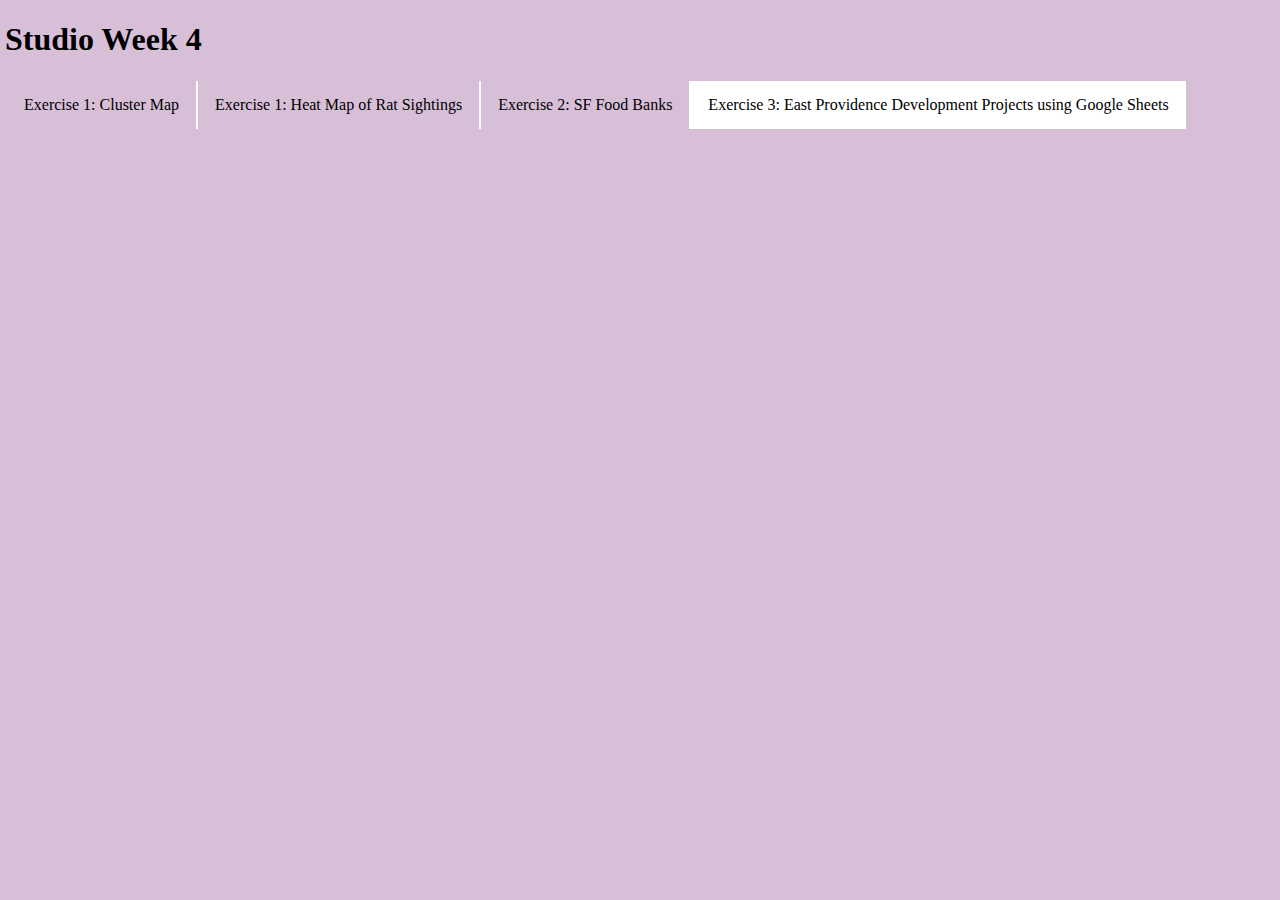
<file: adventures.html>
<!DOCTYPE html>
<html>

<head>
  <title>Studio Week 4</title>
  <meta charset='utf-8' />
  <title></title>
  <meta name='viewport' content='initial-scale=1,maximum-scale=1,user-scalable=no' />
  <script src="https://cdnjs.cloudflare.com/ajax/libs/jquery/3.5.0/jquery.min.js"></script>
  <script src='https://api.mapbox.com/mapbox-gl-js/v2.0.1/mapbox-gl.js'></script>
  <link href='https://api.mapbox.com/mapbox-gl-js/v2.0.1/mapbox-gl.css' rel='stylesheet' />
  <script src='https://npmcdn.com/csv2geojson@latest/csv2geojson.js'></script>
  <script src='https://npmcdn.com/@turf/turf/turf.min.js'></script>
  <style>
    #map { 
        position: absolute;
        top: 200px;
        bottom: 0;
        width: 100%;
        }
    /* Popup styling */

    .mapboxgl-popup {
      padding-bottom: 5px;
    }

    .mapboxgl-popup-close-button {
      display: none;
    }

    .mapboxgl-popup-content {
      font: 400 15px/22px 'Source Sans Pro', 'Helvetica Neue', Sans-serif;
      padding: 0;
      width: 250px;
    }

    .mapboxgl-popup-content-wrapper {
      padding: 1%;
    }

    .mapboxgl-popup-content h3 {
      background: rgb(61, 59, 59);
      text-align: center;
      color: #fff;
      margin: 0;
      display: block;
      padding: 15px;
      font-weight: 700;
      margin-top: -5px;
    }

    .mapboxgl-popup-content h4 {
      margin: 0;
      display: block;
      padding: 10px 3px 10px 10px;
      font-weight: 400;
    }

    .mapboxgl-container {
      cursor: pointer;
    }

    .mapboxgl-popup-anchor-top>.mapboxgl-popup-content {
      margin-top: 3px;
    }

    .mapboxgl-popup-anchor-top>.mapboxgl-popup-tip {
      border-bottom-color: rgb(61, 59, 59);
    }
  </style>
<!-- Adding styling info for page layout by reading in a CSS file -->
<link rel="stylesheet" href="styles.css">
</head>

<body>

    <h1>Studio Week 4 </h1>
    <!-- Add multiple pages to web page-->
    <!-- active class displays the grey box around current page-->
    <ul>
    <li><a href="index.html" target="_self">Exercise 1: Cluster Map</a></li>
    <li><a href="heatmap.html" target="_self">Exercise 1: Heat Map of Rat Sightings</a></li>
    <li><a href="googlesheets.html" target="_self">Exercise 2: SF Food Banks</a></li>
    <li><a class="active" href="adventures.html" target="_self">Exercise 3: East Providence Development Projects using Google Sheets</a></li>
    </ul>
    <br>
  <div id='map'></div>
  <script>

    var transformRequest = (url, resourceType) => {
      var isMapboxRequest =
        url.slice(8, 22) === "api.mapbox.com" ||
        url.slice(10, 26) === "tiles.mapbox.com";
      return {
        url: isMapboxRequest
          ? url.replace("?", "?pluginName=sheetMapper&")
          : url
      };
    };
    //Mapbox token
    
    mapboxgl.accessToken = 'pk.eyJ1IjoiY29tb3JlaG91c2UxNjIwIiwiYSI6ImNrbGpzdG9zazBudW0ydXBmZDE4Nmx2cHgifQ.mVF4ibqhEiChmb8ShMbehQ';
    var map = new mapboxgl.Map({
      container: 'map', // container id
      style: 'mapbox://styles/mapbox/streets-v11', // YOUR TURN: choose a style: https://docs.mapbox.com/api/maps/#styles
      center: [-71.36929415143653, 41.80953633583873], // starting position [lng, lat]
      zoom: 10,// starting zoom
      transformRequest: transformRequest
    });


    $(document).ready(function () {
      $.ajax({
        type: "GET",
        //YOUR TURN: Replace with csv export link
        url: 'https://docs.google.com/spreadsheets/d/19M8XYkIBIXk7O6QQCIp3fz_vibe1o30x_IbTs9cL5F0/gviz/tq?tqx=out:csv&sheet=Sheet1',
        dataType: "text",
        success: function (csvData) { makeGeoJSON(csvData); }
      });



      function makeGeoJSON(csvData) {
        csv2geojson.csv2geojson(csvData, {
          latfield: 'Latitude',
          lonfield: 'Longitude',
          delimiter: ','
        }, function (err, data) {
          map.on('load', function () {

            //Add the the layer to the map
            map.addLayer({
              'id': 'csvData',
              'type': 'circle',
              'source': {
                'type': 'geojson',
                'data': data
              },
              'paint': {
                'circle-radius': 6,
                'circle-color': "blue"
              }
            });


            // When a click event occurs on a feature in the csvData layer, open a popup at the
            // location of the feature, with description HTML from its properties.
            map.on('click', 'csvData', function (e) {
              var coordinates = e.features[0].geometry.coordinates.slice();

              //set popup text
              //You can adjust the values of the popup to match the headers of your CSV.
              // For example: e.features[0].properties.Name is retrieving information from the field Name in the original CSV.
              var description = `<h3>` + e.features[0].properties.Address + `</h3>` + `<h4>` + `<b>` + `Zoning District: ` + `</b>` + e.features[0].properties.Zoning + `</h4>` + `<h4>` + `<b>` + `Square Footage: ` + `</b>` + e.features[0].properties.SqFt + `</h4>`;

              // Ensure that if the map is zoomed out such that multiple
              // copies of the feature are visible, the popup appears
              // over the copy being pointed to.
              while (Math.abs(e.lngLat.lng - coordinates[0]) > 180) {
                coordinates[0] += e.lngLat.lng > coordinates[0] ? 360 : -360;
              }

              //add Popup to map

              new mapboxgl.Popup()
                .setLngLat(coordinates)
                .setHTML(description)
                .addTo(map);
            });

            // Change the cursor to a pointer when the mouse is over the places layer.
            map.on('mouseenter', 'csvData', function () {
              map.getCanvas().style.cursor = 'pointer';
            });

            // Change it back to a pointer when it leaves.
            map.on('mouseleave', 'places', function () {
              map.getCanvas().style.cursor = '';
            });

            var bbox = turf.bbox(data);
            map.fitBounds(bbox, { padding: 50 });

          });

        });
      };
    });




  </script>

</body>

</html>
</file>
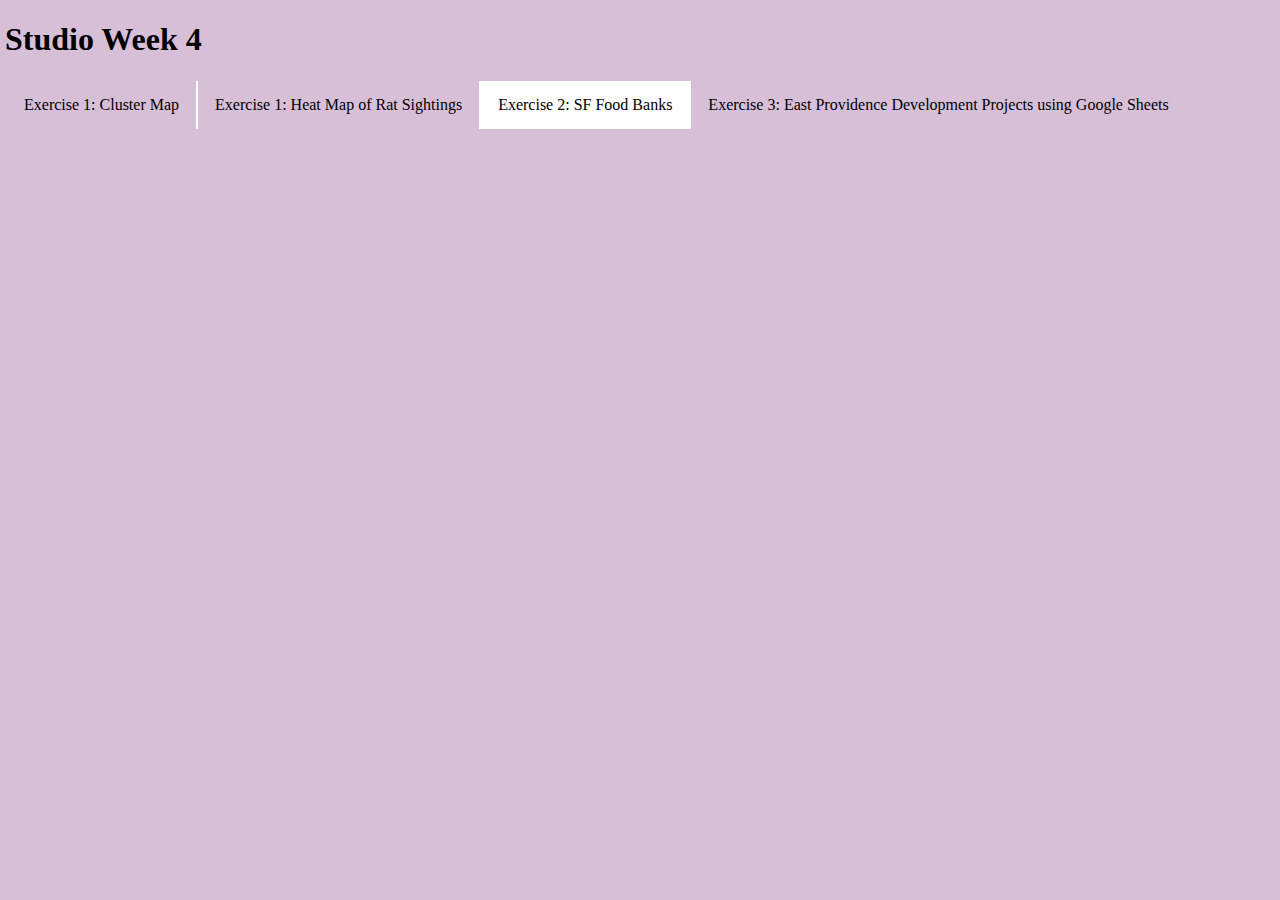
<file: googlesheets.html>
<!DOCTYPE html>
<html>

<head>
  <title>Studio Week 4</title>
  <meta charset='utf-8' />
  <title></title>
  <meta name='viewport' content='initial-scale=1,maximum-scale=1,user-scalable=no' />
  <script src="https://cdnjs.cloudflare.com/ajax/libs/jquery/3.5.0/jquery.min.js"></script>
  <script src='https://api.mapbox.com/mapbox-gl-js/v2.0.1/mapbox-gl.js'></script>
  <link href='https://api.mapbox.com/mapbox-gl-js/v2.0.1/mapbox-gl.css' rel='stylesheet' />
  <script src='https://npmcdn.com/csv2geojson@latest/csv2geojson.js'></script>
  <script src='https://npmcdn.com/@turf/turf/turf.min.js'></script>
  <style>
    #map { 
        position: absolute;
        top: 200px;
        bottom: 0;
        width: 100%;
        }
    /* Popup styling */

    .mapboxgl-popup {
      padding-bottom: 5px;
    }

    .mapboxgl-popup-close-button {
      display: none;
    }

    .mapboxgl-popup-content {
      font: 400 15px/22px 'Source Sans Pro', 'Helvetica Neue', Sans-serif;
      padding: 0;
      width: 250px;
    }

    .mapboxgl-popup-content-wrapper {
      padding: 1%;
    }

    .mapboxgl-popup-content h3 {
      background: rgb(61, 59, 59);
      text-align: center;
      color: #fff;
      margin: 0;
      display: block;
      padding: 15px;
      font-weight: 700;
      margin-top: -5px;
    }

    .mapboxgl-popup-content h4 {
      margin: 0;
      display: block;
      padding: 10px 3px 10px 10px;
      font-weight: 400;
    }

    .mapboxgl-container {
      cursor: pointer;
    }

    .mapboxgl-popup-anchor-top>.mapboxgl-popup-content {
      margin-top: 3px;
    }

    .mapboxgl-popup-anchor-top>.mapboxgl-popup-tip {
      border-bottom-color: rgb(61, 59, 59);
    }
  </style>
<!-- Adding styling info for page layout by reading in a CSS file -->
<link rel="stylesheet" href="styles.css">
</head>

<body>

    <h1>Studio Week 4 </h1>
    <!-- Add multiple pages to web page-->
    <!-- active class displays the grey box around current page-->
    <ul>
    <li><a href="index.html" target="_self">Exercise 1: Cluster Map</a></li>
    <li><a href="heatmap.html" target="_self">Exercise 1: Heat Map of Rat Sightings</a></li>
    <li><a class="active" href="googlesheets.html" target="_self">Exercise 2: SF Food Banks</a></li>
    <li><a href="adventures.html" target="_self">Exercise 3: East Providence Development Projects using Google Sheets</a></li>
    </ul>
    <br>
  <div id='map'></div>
  <script>

    var transformRequest = (url, resourceType) => {
      var isMapboxRequest =
        url.slice(8, 22) === "api.mapbox.com" ||
        url.slice(10, 26) === "tiles.mapbox.com";
      return {
        url: isMapboxRequest
          ? url.replace("?", "?pluginName=sheetMapper&")
          : url
      };
    };
    //Mapbox token
    
    mapboxgl.accessToken = 'pk.eyJ1IjoiY29tb3JlaG91c2UxNjIwIiwiYSI6ImNrbGpzdG9zazBudW0ydXBmZDE4Nmx2cHgifQ.mVF4ibqhEiChmb8ShMbehQ';
    var map = new mapboxgl.Map({
      container: 'map', // container id
      style: 'mapbox://styles/mapbox/streets-v11', // YOUR TURN: choose a style: https://docs.mapbox.com/api/maps/#styles
      center: [-122.411, 37.785], // starting position [lng, lat]
      zoom: 10,// starting zoom
      transformRequest: transformRequest
    });

    $(document).ready(function () {
      $.ajax({
        type: "GET",
        //YOUR TURN: Replace with csv export link
        url: 'https://docs.google.com/spreadsheets/d/1y-v1lBRaUqx9XNqIxIwP4HZeoopIIn_EyamJ4OykCDA/gviz/tq?tqx=out:csv&sheet=Sheet1',
        dataType: "text",
        success: function (csvData) { makeGeoJSON(csvData); }
      });



      function makeGeoJSON(csvData) {
        csv2geojson.csv2geojson(csvData, {
          latfield: 'Latitude',
          lonfield: 'Longitude',
          delimiter: ','
        }, function (err, data) {
          map.on('load', function () {

            //Add the the layer to the map
            map.addLayer({
              'id': 'csvData',
              'type': 'circle',
              'source': {
                'type': 'geojson',
                'data': data
              },
              'paint': {
                'circle-radius': 5,
                'circle-color': "purple"
              }
            });


            // When a click event occurs on a feature in the csvData layer, open a popup at the
            // location of the feature, with description HTML from its properties.
            map.on('click', 'csvData', function (e) {
              var coordinates = e.features[0].geometry.coordinates.slice();

              //set popup text
              //You can adjust the values of the popup to match the headers of your CSV.
              // For example: e.features[0].properties.Name is retrieving information from the field Name in the original CSV.
              var description = `<h3>` + e.features[0].properties.Name + `</h3>` + `<h4>` + `<b>` + `Address: ` + `</b>` + e.features[0].properties.Address + `</h4>` + `<h4>` + `<b>` + `Phone: ` + `</b>` + e.features[0].properties.Phone + `</h4>`;

              // Ensure that if the map is zoomed out such that multiple
              // copies of the feature are visible, the popup appears
              // over the copy being pointed to.
              while (Math.abs(e.lngLat.lng - coordinates[0]) > 180) {
                coordinates[0] += e.lngLat.lng > coordinates[0] ? 360 : -360;
              }

              //add Popup to map

              new mapboxgl.Popup()
                .setLngLat(coordinates)
                .setHTML(description)
                .addTo(map);
            });

            // Change the cursor to a pointer when the mouse is over the places layer.
            map.on('mouseenter', 'csvData', function () {
              map.getCanvas().style.cursor = 'pointer';
            });

            // Change it back to a pointer when it leaves.
            map.on('mouseleave', 'places', function () {
              map.getCanvas().style.cursor = '';
            });

            var bbox = turf.bbox(data);
            map.fitBounds(bbox, { padding: 50 });

          });

        });
      };
    });




  </script>

</body>

</html>
</file>
<file: styles.css>
ul {
    list-style-type: none;
    margin: 1px;
    padding: 1px;
    overflow: hidden;
    background-color: thistle;
   }
   
   li {
    float: left;
    border-right: 2px solid white;
   }
   
   /* Add a border to all( but not the last) list items */
   li:last-child {
    border-right: none;
   }
   
   li a {
    display: block;
    color:black;
    text-align: left;
    padding: 15px 17px;
    text-decoration: none;
   }
   
   /* Links will change color when hovered over */
   li a:hover {
    background-color: white;
   }
   
   .active {
    background-color: white;
   }
   
   body {
   background-color: thistle;
   margin: 5px;
   }
   
   title {
   background-color: white;
   }
   
   h1 {
   background-color: wh
   }
</file>
